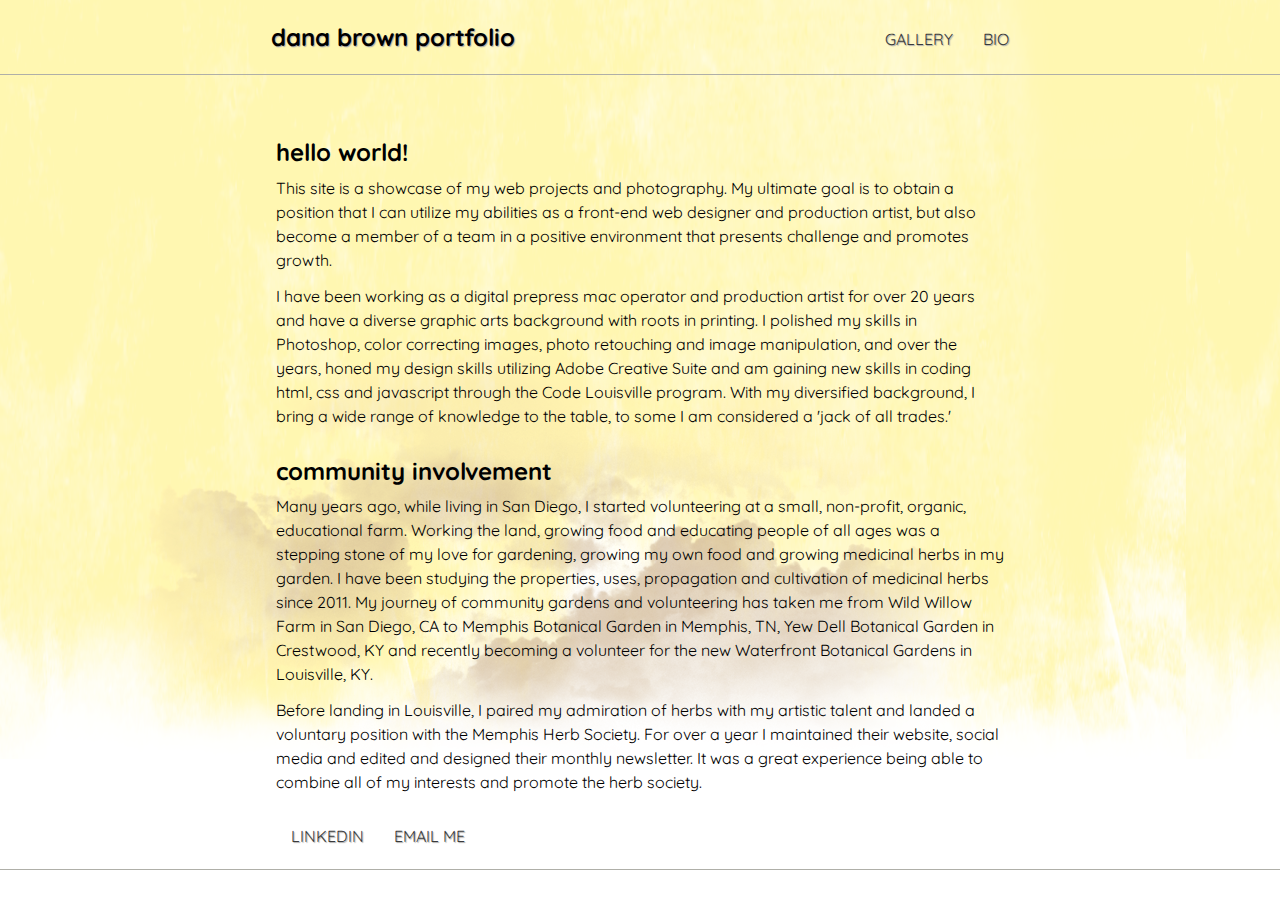
<file: index.html>
<!DOCTYPE html>
<html>
<head>
	<meta name="viewport" content="width=device-width, initial-scale=1.0">
	<title>dana brown portfolio</title>
	<link href="https://fonts.googleapis.com/css?family=Quicksand" rel="stylesheet">
	<link rel="stylesheet" href="css/lightbox.min.css" type="text/css" media="screen" />
	<link rel="stylesheet" href="css/base.css">
	<link rel="stylesheet" href="css/flexbox.css">
	<link rel="stylesheet" href="css/print.css" media="print" />
	<script type="text/javascript" src="js/lightbox-plus-jquery.min.js"></script>
</head>
<body>
	
	<header class="main-header">
		<h1 class="name"><a href="index.html">dana brown portfolio</a></h1>
		<ul class="main-nav">
			<li><a href="pages/gallery.html">gallery</a></li>
			<li><a href="pages/bio.html">bio</a></li>
		</ul>
	</header><!--/.main-header-->   

	<div class="banner"> </div><!--/.banner-->
		<div class="row">		
			<div class="primary col">
				<h2>hello world!</h2>
				<p>This site is a showcase of my web projects and photography. My ultimate goal is to obtain a position that I can utilize my abilities as a front-end web designer and production artist, but also become a member of a team in a positive environment that presents challenge and promotes growth. </p>
				<p>I have been working as a digital prepress mac operator and production artist for over 20 years and have a diverse graphic arts background with roots in printing. I polished my skills in Photoshop, color correcting images, photo retouching and image manipulation, and over the years, honed my design skills utilizing Adobe Creative Suite and am gaining new skills in coding html, css and javascript through the Code Louisville program. With my diversified background, I bring a wide range of knowledge to the table, to some I am considered a 'jack of all trades.'</p>
				<h2>community involvement</h2>
				<p>Many years ago, while living in San Diego, I started volunteering at a small, non-profit, organic, educational farm. Working the land, growing food and educating people of all ages was a stepping stone of my love for gardening, growing my own food and growing medicinal herbs in my garden. I have been studying the properties, uses, propagation and cultivation of medicinal herbs since 2011. My journey of community gardens and volunteering has taken me from Wild Willow Farm in San Diego, CA to Memphis Botanical Garden in Memphis, TN, Yew Dell Botanical Garden in Crestwood, KY and recently becoming a volunteer for the new Waterfront Botanical Gardens in Louisville, KY.</p>
				<p>Before landing in Louisville, I paired my admiration of herbs with my artistic talent and landed a voluntary position with the Memphis Herb Society. For over a year I maintained their website, social media and edited and designed their monthly newsletter. It was a great experience being able to combine all of my interests and promote the herb society.</p>
				<footer class="main-footer">
					<ul class="footer-nav"> 
						<li><a href="https://www.linkedin.com/in/danabrown40056/" target="_blank">LinkedIn</a></li>
						<li><a href="mailto:dana.a.brown@gmail.com">Email me</a></li>
					</ul>
				</footer>
			</div><!--/.primary-->
		</div> <!--/.row-->
	<div class="banner"> </div><!--/.banner-->	
</body>
</html>
</file>
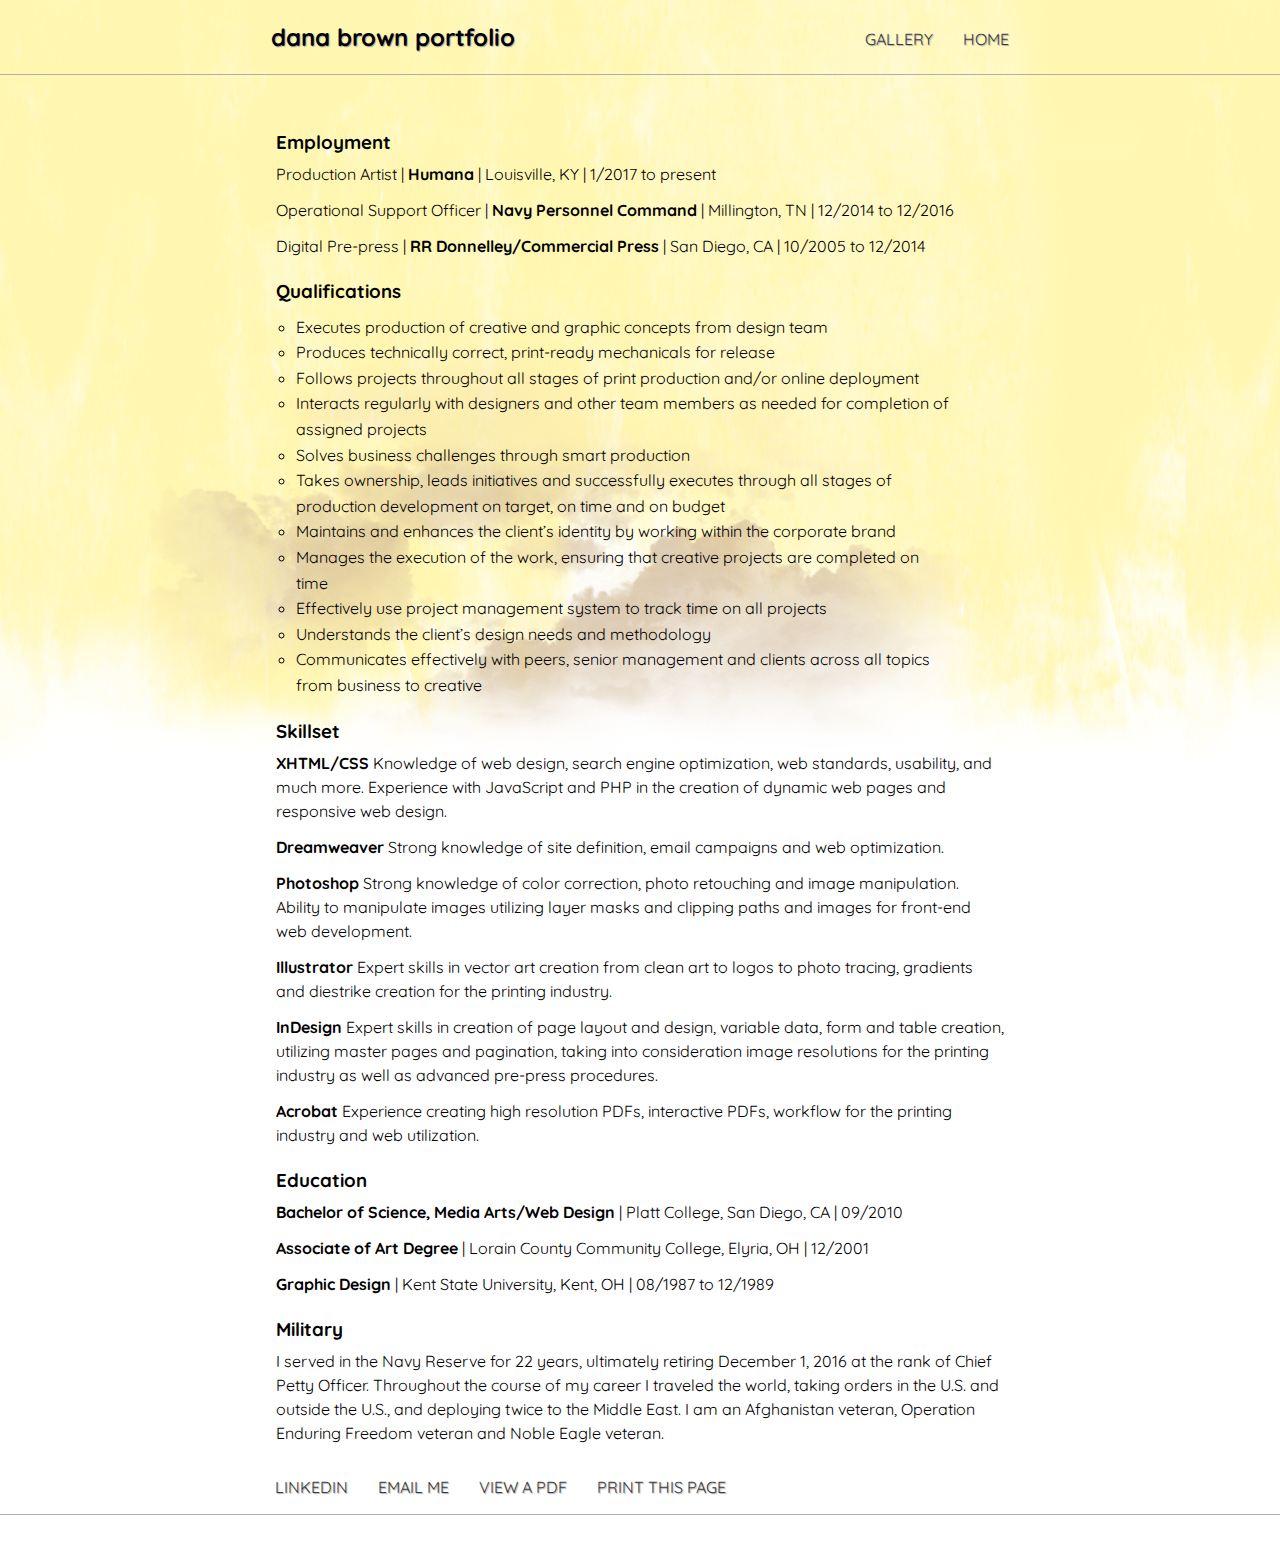
<file: pages/bio.html>
<!DOCTYPE html>
<html>
<head>
	<meta name="viewport" content="width=device-width, initial-scale=1.0">
	<title>dana's resume</title>
	<link href="https://fonts.googleapis.com/css?family=Quicksand" rel="stylesheet">
	<link rel="stylesheet" href="../css/lightbox.min.css" type="text/css" media="screen" />
	<link rel="stylesheet" href="../css/base.css">
	<link rel="stylesheet" href="../css/flexbox.css">
	<link rel="stylesheet" href="../css/print.css" media="print" />
	<script type="text/javascript" src="../js/lightbox-plus-jquery.min.js"></script>
	<script type="text/javascript" src="../js/print.js"></script>
</head>
<body>
	
	<header class="main-header">
		<h1 class="name"><a href="../index.html">dana brown portfolio</a></h1>
		<ul class="main-nav">
			<li><a href="gallery.html">gallery</a></li>
			<li><a href="../index.html">home</a></li>
		</ul>
	</header><!--/.main-header-->   
	
	<div class="banner"> </div><!--/.banner-->
	
	<div class="row">
		<div class="bio">	
			<h3>Employment</h3>
			<p>Production Artist | <strong>Humana</strong> | Louisville, KY | 1/2017 to present</p>
			<p>Operational Support Officer | <strong>Navy Personnel Command</strong> | Millington, TN | 12/2014 to 12/2016</p>
			<p>Digital Pre-press | <strong>RR Donnelley/Commercial Press</strong> | San Diego, CA | 10/2005 to 12/2014</p>
			<!-- commenting out past positions, too much information -->
			<!-- <p>Graphic Artist/Digital Pre-press | <strong>Northern Ohio Printing</strong> | Cleveland, OH | 09/02 to 07/05</p>
			<p>Graphic Artist/Production/Customer Service | <strong>Printing Partners</strong> | Lakewood, OH | 06/01 to 09/02</p>	

			<p>Digital Pre-press | <strong>Davies Wing</strong> | Cleveland, OH | 09/00 to 02/01</p>
			<p>Digital Pre-press/Third shift | <strong>St Ives</strong> | Cleveland, OH | 05/99 to 06/00</p>
			<p>Technical Writer/Graphic Designer | <strong>Analex Corporation c/o NASA</strong> | Cleveland, OH | 05/98 to 05/99</p>
			<p>Digital Pre-press/Scanner Operator/Third shift | <strong>Color Concepts</strong> | Middleburg Heights, OH | 04/97 to 04/98</p>

			<p>Digital Pre-press/Third shift | <strong>Consolidated Graphics Group, Inc.</strong> | Cleveland, OH | 06/96 to 04/97</p>
			<p>Digital Image Specialist/Scanner Operator | <strong>Penton Publishing</strong> | Cleveland, OH | 06/93 to 06/96</p>
			<p>Production Artist | <strong>Lorain Printing Company</strong> | Lorain, OH | 10/89 to 08/93</p> -->	
			
			<h3>Qualifications</h3>
			<ul style="list-style-type:circle; margin-left:20px; margin-right:50px; margin-top:8px"; >
				<li>Executes production of creative and graphic concepts from design team</li>
				<li>Produces technically correct, print-ready mechanicals for release</li>
				<li>Follows projects throughout all stages of print production and/or online deployment</li>
				<li>Interacts regularly with designers and other team members as needed for completion of assigned projects</li>
				<li>Solves business challenges through smart production</li>
				<li>Takes ownership, leads initiatives and successfully executes through all stages of production development 
				on target, on time and on budget</li>
				<li>Maintains and enhances the client’s identity by working within the corporate brand</li>
				<li>Manages the execution of the work, ensuring that creative projects are completed on time</li>
				<li>Effectively use project management system to track time on all projects</li>
				<li>Understands the client’s design needs and methodology</li>
				<li>Communicates effectively with peers, senior management and clients across all topics from business 
				to creative</li>
			</ul>	

			<h3>Skillset</h3>
			<p><strong>XHTML/CSS</strong>  Knowledge of web design, search engine optimization, web standards, usability, and much more. Experience with JavaScript and PHP in the creation of dynamic web pages and responsive web design.</p>
			<p><strong>Dreamweaver</strong>  Strong knowledge of site definition, email campaigns and web optimization.</p>
			<p><strong>Photoshop</strong>  Strong knowledge of color correction, photo retouching and image manipulation. Ability to manipulate images utilizing layer masks and clipping paths and images for front-end web development.</p>
			<p><strong>Illustrator</strong>  Expert skills in vector art creation from clean art to logos to photo tracing, gradients and diestrike creation for the printing industry.</p>
			<p><strong>InDesign</strong>  Expert skills in creation of page layout and design, variable data, form and table creation, utilizing master pages and pagination, taking into consideration image resolutions for the printing industry as well as advanced pre-press procedures.</p>
			<p><strong>Acrobat</strong>  Experience creating high resolution PDFs, interactive PDFs, workflow for the printing industry and web utilization.</p>
			
			<h3>Education</h3>
			<p><strong>Bachelor of Science, Media Arts/Web Design</strong> | Platt College, San Diego, CA | 09/2010</p>
			<p><strong>Associate of Art Degree</strong> | Lorain County Community College, Elyria, OH | 12/2001</p>
			<p><strong>Graphic Design</strong> | Kent State University, Kent, OH | 08/1987 to 12/1989</p>

			<h3>Military</h3>
			<p>I served in the Navy Reserve for 22 years, ultimately retiring December 1, 2016 at the rank of Chief Petty Officer. Throughout the course of my career I traveled the world, taking orders in the U.S. and outside the U.S., and deploying twice to the Middle East. I am an Afghanistan veteran, Operation Enduring Freedom veteran and Noble Eagle veteran. </p>
			<!-- <p><strong>US Navy Reserve</strong> | Amphibious Construction Battalion One | San Diego, CA | presently</p>
			<p><strong>US Navy Reserve</strong> | Maritime Expeditionary Security Forces | San Diego, CA | 10/2008 to 02/2009</p>
			<p><strong>Operation Enduring Freedom/Noble Eagle</strong> | Maritime Expeditionary Security Forces, Bahrain | 11/2007 to 10/2008</p>
			<p><strong>US Navy Reserve</strong> | Inshore Boat Unit 17 | San Diego, CA | 09/2005 to 11/2007</p>
			<p><strong>US Navy Reserve</strong> | Assault Craft Unit 2 | Cleveland, OH | 03/1998 to 09/2005</p>
			<p><strong>US Navy Reserve</strong> | Amphibious Construction Battalion Two | Cleveland, OH | 12/1994 to 03/1998</p>
			<p><strong>US Navy Recruit Training Command</strong> | Great Lakes, IL | 08/1994 to 12/1994</p> -->

		</div><!--.bio ends-->
	
			<footer class="main-footer">
				<ul class="footer-nav"> 
					<li><a href="https://www.linkedin.com/in/danabrown40056/" target="_blank">LinkedIn</a></li>
					<li><a href="mailto:dana.a.brown@gmail.com">Email me</a></li>
					<li class="resumep"><a href="../media/dbrown_resume.pdf" target="_blank">view a pdf</a></li>
					<li class="resumep"><a class="printpage" onclick="printPage()">print this page</a></li>
			</ul>
			</footer>
	</div> <!--.row ends -->
	
<div class="banner"> </div><!--/.banner-->
	
</body>
</html>
</file>
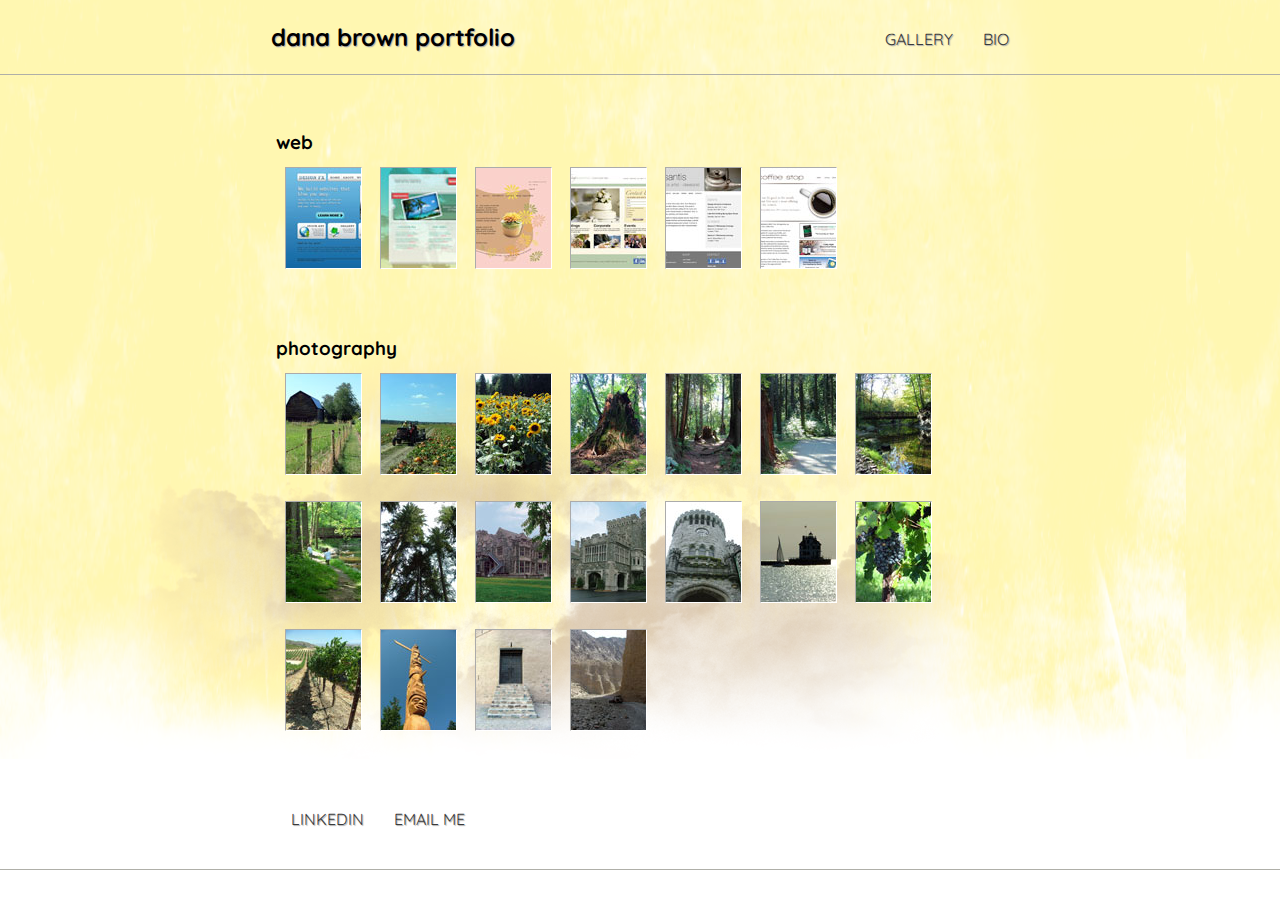
<file: pages/gallery.html>
<!DOCTYPE html>
<html>
<head>
	<meta name="viewport" content="width=device-width, initial-scale=1.0">
	<title>gallery</title>
	<link href="https://fonts.googleapis.com/css?family=Quicksand" rel="stylesheet">
	<link rel="stylesheet" href="../css/lightbox.min.css" type="text/css" media="screen" />
	<link rel="stylesheet" href="../css/base.css">
	<link rel="stylesheet" href="../css/flexbox.css">
	<link rel="stylesheet" href="../css/print.css" media="print" />
	<script type="text/javascript" src="../js/lightbox-plus-jquery.min.js"></script>
</head>
<body>
	
	<header class="main-header">
		<h1 class="name"><a href="../index.html">dana brown portfolio</a></h1>
		<ul class="main-nav">
			<li><a href="gallery.html">gallery</a></li>
			<li><a href="bio.html">bio</a></li>
		</ul>
	</header><!--/.main-header-->   
	
	<div class="banner"> </div><!--/.banner-->
	
	<div class="row">
		<div class="gal">	
		<h3>web</h3>
		<div class="thumbnail"><a href="../images/gallery/web01.jpg" data-lightbox="mygallery" title="Design FX concept site, psd to css"><img src="../images/gallery/thumbs/web01.jpg"/></a></div>
		<div class="thumbnail"><a href="../images/gallery/web02.jpg" data-lightbox="mygallery" title="Bahama Mama concept site, psd to css"><img src="../images/gallery/thumbs/web02.jpg"/></a></div>
		<div class="thumbnail"><a href="../images/gallery/web03.jpg" data-lightbox="mygallery" title="Cupcake, a Flash Website"><img src="../images/gallery/thumbs/web03.jpg"/></a></div>
		<div class="thumbnail"><a href="../images/gallery/web04.jpg" data-lightbox="mygallery" title="Making Memories, an Event Planning concept site project"><img src="../images/gallery/thumbs/web04.jpg"/></a></div>
		<div class="thumbnail"><a href="../images/gallery/web05.jpg" data-lightbox="mygallery" title="Gina Desantis Ceramics Artist, rebuild of artist's site"><img src="../images/gallery/thumbs/web05.jpg"/></a></div>
		<div class="thumbnail"><a href="../images/gallery/web06.jpg" data-lightbox="mygallery" title="CoffeeStop fictitious cafe site"><img src="../images/gallery/thumbs/web06.jpg"/></a></div>
		</div><!--.gal end -->
		</div> 
	
	<div class="row">	
		<div class="gal">	
		<h3>photography</h3>
		  <div class="thumbnail"><a href="../images/gallery/photo01.jpg" data-lightbox="mygallery" title="Township 7 Winery, Vancouver, BC"><img src="../images/gallery/thumbs/photo01.jpg"/></a></div>
		  <div class="thumbnail"><a href="../images/gallery/photo02.jpg" data-lightbox="mygallery" title="Pumpkin Patch at Huber Orchard &amp; Winery, Starlight, Indiana"><img src="../images/gallery/thumbs/photo02.jpg"/></a></div>
		  <div class="thumbnail"><a href="../images/gallery/photo03.jpg" data-lightbox="mygallery" title="Sunflowers"><img src="../images/gallery/thumbs/photo03.jpg"/></a></div>
		  <div class="thumbnail"><a href="../images/gallery/photo04.jpg" data-lightbox="mygallery" title="Stanley Park, Vancouver"><img src="../images/gallery/thumbs/photo04.jpg"/></a></div>
		  <div class="thumbnail"><a href="../images/gallery/photo05.jpg" data-lightbox="mygallery" title="Stanley Park, Vancouver - this image used for Dark Forest Poster project"><img src="../images/gallery/thumbs/photo05.jpg"/></a></div>
		  <div class="thumbnail"><a href="../images/gallery/photo06.jpg" data-lightbox="mygallery" title="Along the beaten path in Stanley Park"><img src="../images/gallery/thumbs/photo06.jpg"/></a></div>
		  <div class="thumbnail"><a href="../images/gallery/photo09.jpg" data-lightbox="mygallery" title="French Creek, Ohio"><img src="../images/gallery/thumbs/photo09.jpg"/></a></div>
		  <div class="thumbnail"><a href="../images/gallery/photo10.jpg" data-lightbox="mygallery" title="Springtime at French Creek"><img src="../images/gallery/thumbs/photo10.jpg"/></a></div>
		  <div class="thumbnail"><a href="../images/gallery/photo11.jpg" data-lightbox="mygallery" title="Hemlocks in Stanley Park"><img src="../images/gallery/thumbs/photo11.jpg"/></a></div>
		  <div class="thumbnail"><a href="../images/gallery/photo13.jpg" data-lightbox="mygallery" title="Hempstead House, Sands Point Preserve, Long Island"><img src="../images/gallery/thumbs/photo13.jpg"/></a></div>
		  <div class="thumbnail"><a href="../images/gallery/photo14.jpg" data-lightbox="mygallery" title="The Facade of Hempstead House"><img src="../images/gallery/thumbs/photo14.jpg"/></a></div>
		  <div class="thumbnail"><a href="../images/gallery/photo15.jpg" data-lightbox="mygallery" title="Replica of Kilkenny Castle at Hempstead House"><img src="../images/gallery/thumbs/photo15.jpg"/></a></div>
		  <div class="thumbnail"><a href="../images/gallery/photo16.jpg" data-lightbox="mygallery" title="Lorain Lighthouse, Lake Erie - Lorain, Ohio"><img src="../images/gallery/thumbs/photo16.jpg"/></a></div>
		  <div class="thumbnail"><a href="../images/gallery/photo19.jpg" data-lightbox="mygallery" title="Callaway Vineyards, Temecula, CA"><img src="../images/gallery/thumbs/photo19.jpg"/></a></div>
		  <div class="thumbnail"><a href="../images/gallery/photo21.jpg" data-lightbox="mygallery" title="Vineyard at Lionesse, Temecula, CA"><img src="../images/gallery/thumbs/photo21.jpg"/></a></div>
		  <div class="thumbnail"><a href="../images/gallery/photo22.jpg" data-lightbox="mygallery" title="Totem Pole, Vancouver, BC"><img src="../images/gallery/thumbs/photo22.jpg"/></a></div>
		  <div class="thumbnail"><a href="../images/gallery/photo23.jpg" data-lightbox="mygallery" title="A door to a castle in Fujairah, UAE"><img src="../images/gallery/thumbs/photo23.jpg"/></a></div>
		  <div class="thumbnail"><a href="../images/gallery/photo26.jpg" data-lightbox="mygallery" title="Wadi in Fujairah, UAE"><img src="../images/gallery/thumbs/photo26.jpg"/></a></div>
		 </div><!--.gal ends-->
	</div><!--/.row--> 
	
	<div class="row">	
		<div class="gal">	
			<footer class="main-footer">
				<ul class="footer-nav"> 
					<li><a href="https://www.linkedin.com/in/danabrown40056/" target="_blank">LinkedIn</a></li>
					<li><a href="mailto:dana.a.brown@gmail.com">Email me</a></li>
				</ul>
			</footer>	
		</div><!--.gal ends-->
	</div><!--/.row--> 
	<div class="banner"> </div><!--/.banner-->		
</body>
</html>
</file>
<file: css/base.css>
/* ------ Base Element Styles ------ */

* {
	box-sizing: border-box;
}
body {
	font-family: 'Quicksand', sans-serif;
	line-height: 1.6;
	color: #00000;
	margin: 0;
	background: #FFF url(../images/bkgd.png) repeat-x;
}
ul {
  margin: 0;
  padding: 0;
  list-style: none;
}
p {
	font-size: 1em;
	line-height: 1.5em;
	margin-top: .25em;
	margin-bottom: .75em;
}
h2,
h3,
a {
	color: #00000;
}
h2,
h3,
h4 {
	margin-top: 1em;
	margin-bottom: 0;
}
a {
	text-decoration: none;
}
img {
	max-width: 100%;
}

/* ------ Base Layout Styles ------ */

/* ---- Navigation ---- */

.name {
	font-size: 1.5em;
	margin: 0;
}
.main-nav {
	margin-top: 5px;
}
.name a,
.main-nav a {
	text-align: center;
	display: block;
	padding: 10px 15px;
	text-shadow: 1px 1px 1px #aaa;
}
.main-nav a {
	font-size: 1em;
	color: #3a3a3a;
	text-transform: uppercase;
}
.main-nav a:hover {
	color: #e0de79;
}

/* ---- Layout Containers ---- */

.main-header {
	padding-top: .5em;
	padding-bottom: .5em;
}
.banner,
.main-footer {
	text-align: center;
}
.banner {
	color: #fff;
	background: #afafa8;
	height: 1px;
	margin-bottom: 30px;
}
.col {
	padding-right: 1em;
	padding-left: 1em;
	float: left;
    	width: 100%;
}
.gal {
	padding-right: 1em;
	padding-left: 1em;
}
.bio {
	padding-right: 1em;
	padding-left: 1em;
}
.main-footer {
	padding: 0;
	margin-top: 20px;
}

.row:after {
    content: "";
    display: table;
    clear: both;
}

/* ---- Gallery Elements ---- */

#thumbnail {
    width: 640px;
	margin-left: 10px;
	float: left;
}
.web {
    width: 640px;
	margin-left: 10px;
	float: left;
}
.photography {
    width: 640px;
	margin-left: 10px;
	float: left;
}
.thumbnail {
	padding: 4px;
	float: left;
	margin: 5px;
	}	

a {
	outline: none;
	text-decoration: none;
	color: #000;
}
a img { border: 1px #FFF; }
.thumbnail a img {
	border: 1px inset #FFF;
}

/* ---- Page Elements ---- */

.logo {
	width: 140px;
}
.headline {
	margin-bottom: 0;
}
.feat-img {
	border-radius: 5px;
}

/* ---- Footer Navigation ---- */

.footer-nav a {
	text-align: center;
	display: block;
	padding: 10px 15px;
	text-shadow: 1px 1px 1px #aaa;
	font-size: 1em;
	color: #3a3a3a;
	text-transform: uppercase;
}
.footer-nav a:hover {
	color: #e0de79;
}

/* ---- Media Queries ---- */

@media (min-width: 769px) {
	.main-header,
	.row,
  .footer-inner {
		width: 60%;
		margin: 0 auto;
		max-width: 1150px;
	}
	.tagline {
		font-size: 1.4em;
	}
}
</file>
<file: css/flexbox.css>
/* ================================= 
  Base Styles
==================================== */

body {
	display: flex;
	flex-direction: column;
	min-height: 100vh;
}

.row {
	flex: 1;
	padding: 4px;
}

/* ================================= 
  Media Queries
==================================== */

@media (min-width: 480px) {

	.main-header,
	.main-nav,
	.main-footer,
	.footer-nav  {
		display: flex;
	}
	.main-header,
	.main-footer	{
		flex-direction: column;
		align-items: center;
	}

}

@media (min-width: 1025px) {

	.main-header,
	.main-footer {
		flex-direction: row;
		justify-content: space-between;
	}

}
</file>
<file: css/print.css>
@charset "UTF-8";
/* CSS Document */

header {
	display:none;	
}

container {
	width: 100%;
	background: none;
}

p {
	line-height: 13pt;
	font-size: 10pt;
}

.resume, .resume1, .resume2, .resume3 .resume4, .resume5, .resume6, .resume7, .resume8, .resume9, .resume10, .resume11,{
	line-height: 13pt;
	font-size: 10pt;
}
</file>
